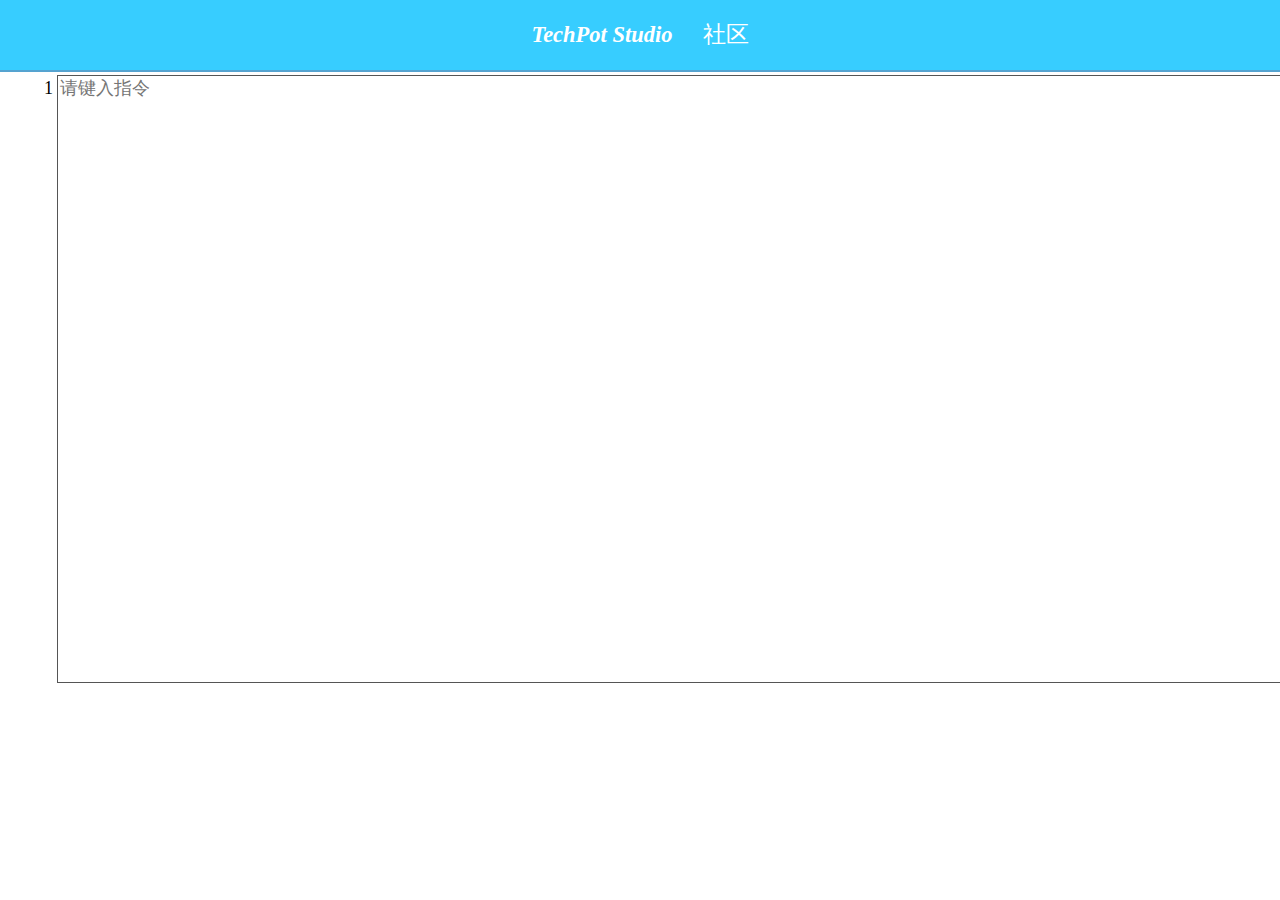
<file: command-online-editor.html>
<!DOCTYPE html>
<html>
	<head>
		<meta charset="utf-8">
		<title>指令在线编辑器 (BETA)</title>
		<link rel="stylesheet" href="css/api-css.css" />
		<link rel="stylesheet" href="css/editor.css" />
		<link rel="icon" href="img/studio_logo.jpg" />
		<link rel="shortcut icon" href="img/studio_logo.jpg" />
	</head>
	<body>
		<script src="js/api-js.js"></script>
		<script src="js/editor.js"></script>
		<!--<script src="https://unpkg.com/sweetalert/dist/sweetalert.min.js"></script>-->
		<table style="width: 100%;">
			<tr>
				<td style="width: 50px;">
					<div id="number">
						1
					</div>
				</td>
				<td>
					<textarea id="edit" oninput="doinput()" onscroll="doscroll()" placeholder="请键入指令" wrap="off"></textarea>
				</td>
			</tr>
		</table>
	</body>
</html>
</file>
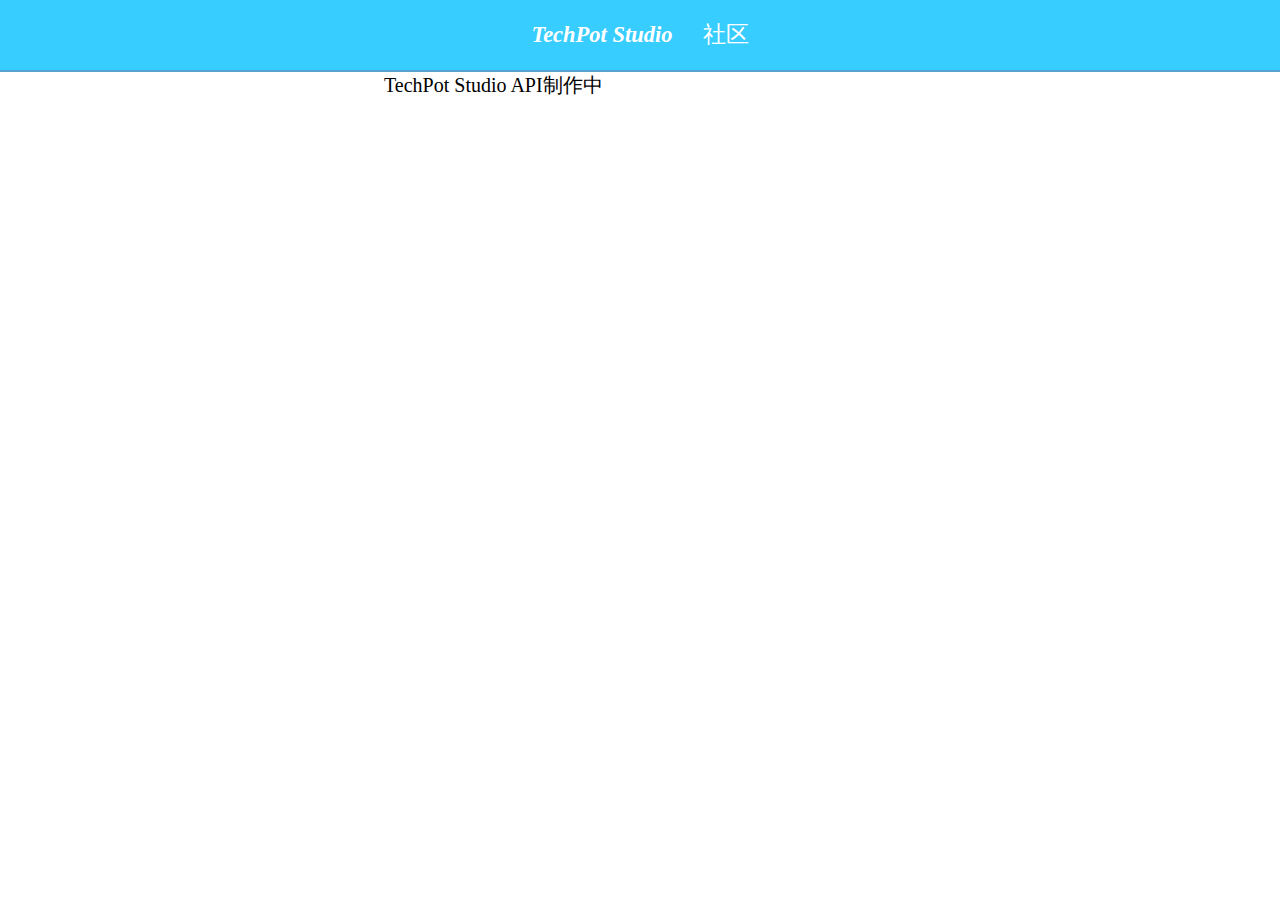
<file: js-api.html>
<!DOCTYPE html>
<html>
	<head>
		<meta charset="utf-8">
		<title>Javascript API</title>
		<link rel="stylesheet" href="css/api-css.css" />
		<link rel="icon" href="img/studio_logo.jpg" />
		<link rel="shortcut icon" href="img/studio_logo.jpg" />
		<style>
			code {
				font-family: Consolas;
				display: block;
			}
		</style>
	</head>
	<body>
		<script src="js/api-js.js"></script>
		<div style="padding-inline-start: 30%; font-size: 20px;">
			TechPot Studio API制作中
		</div>
	</body>
</html>
</file>
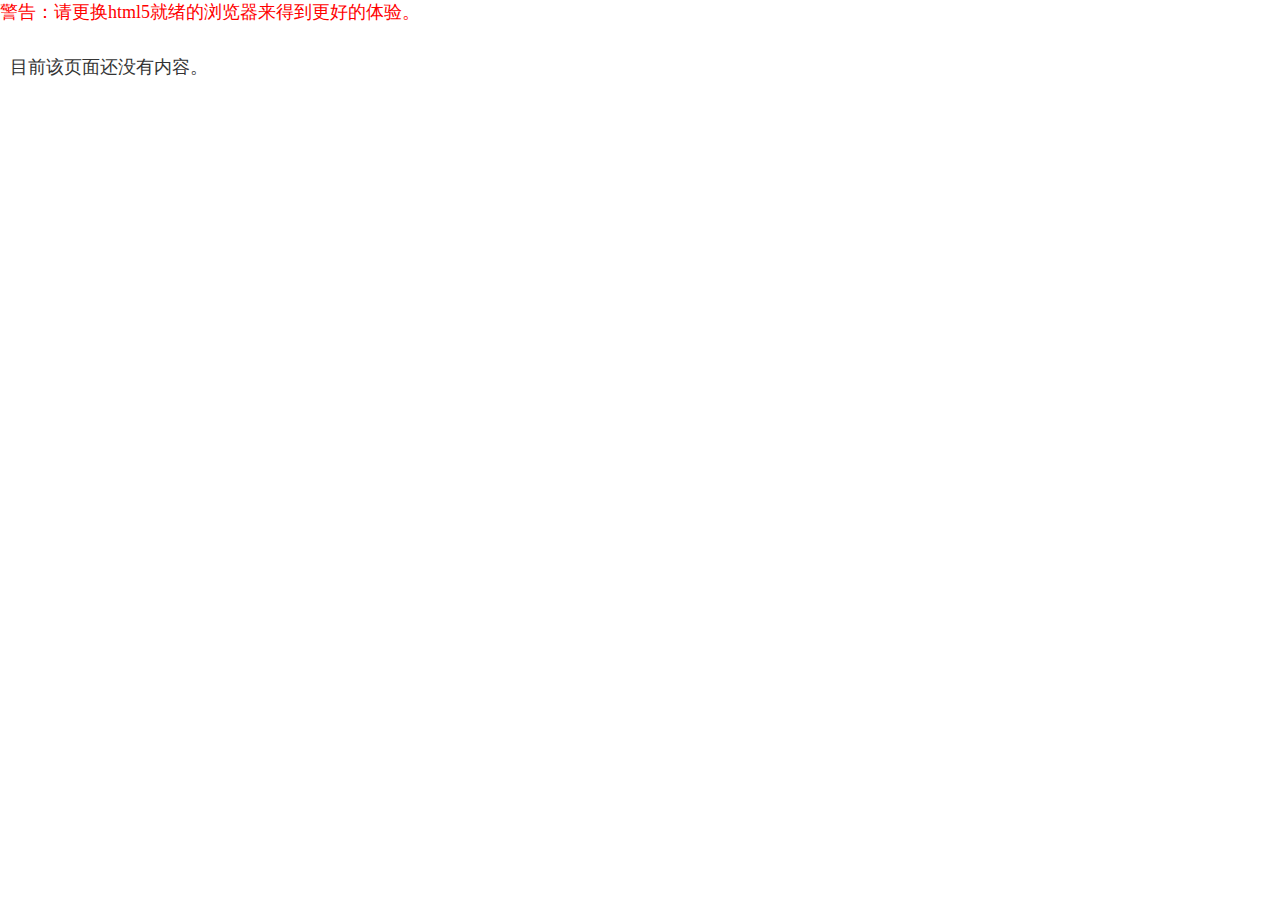
<file: ie/about.htm>
<!DOCTYPE html>
<html>
	<head>
		<meta charset="utf-8">
		<link rel="icon" href="img/studio_logo.png" />
		<link rel="stylesheet" href="ie.css" />
		<title>Internet Explorer模式</title>
	</head>
	<body style="font-family: 微软雅黑;">
		<font color="#ff0000" style="width: 100%; display: block;">
			警告：请更换html5就绪的浏览器来得到更好的体验。
		</font>
		<br />
		<div style="padding: 10px; color: #333333;">
			目前该页面还没有内容。
		</div>
	</body>
</html>
</file>
<file: css/api-css.css>
/*
 * TechPot Studio
 * Made by TheColdPot
**/
* {
	font-size: 18px;
	font-family: "Segoe UI", "微软雅黑", "Segoe";
	outline: none;
}

*:active{outline: none;}
*:focus{outline: none;}


html, body {
	padding: 0;
	margin: 0;
	width: 100%;
	height: 100%;
}

div#topbar {
	position: sticky; /*Just for HTML ready browser*/
	top: 0px;
	background-color: #37cdff;
	border-bottom: 2px solid #55a3d0;
	width: 100%;
	height: 70px;
	line-height: 70px;
	user-select: none;
	text-align: center;
}
div#topbar ul {
	list-style-type: none;
	margin-block: unset;
	padding-inline: unset;
}
div#topbar ul li {
	display: inline-block;
	color: #ffffff;
}
div#topbar ul li a {
	font-weight: 400;
	font-size: 22.5px;
	margin: 0px 15px;
	transition-property: color;
	transition-duration: 0.15s;
}
div#topbar ul li a:hover {
	color: #ffffd7;
}
div#topbar ul li a.logo {
	font-weight: 550;
	font-style: italic;
	transition-property: color;
	transition-duration: 0.25s;
}
div#topbar ul li a.logo:hover{
	color: #fcff9b;
}

footer {
	background-color: #969696;
	color: white;
	text-align: center;
	font-size: 15px;
	padding: 10px 0px;
}

.i {font-style: italic;}
.b {font-weight: 600;}

.n-a {text-decoration: none; color: inherit;}
.n-b {border: none; outline: none; cursor: pointer;}
.n-i {outline: none;}
</file>
<file: css/editor.css>
body {
	overflow: hidden;
}

div, textarea {
	display: inline-block;
}

table {
	border-spacing: none;
}

div#number {
	width: 50px;
	height: 602.4px;
	text-align: right;
	line-height: 20px;
	padding: 0;
	margin: 0;
	overflow: hidden;
}

textarea#edit {
	resize: none;
	outline: none;
	width: calc(100%);
	height: 602.4px;
	line-height: 20px;
	/*padding: 0;*/
	font-family: Consolas;
	overflow: scroll;
	overflow-x: auto;
	overflow-y: auto;
	border: 1px solid #555555;
	transition-property: border-color;
	transition-duration: 0.2s;
}
textarea#edit:focus {
	border: 1px solid #5555ff;
}
::-webkit-scrollbar-thumb {
	border-radius: 10px;
}

wrong {
	color: #ff0000;
	font-style: italic;
}

special {
	color: #55aa00;
}

.input1 {
	width: 200px;
}
</file>
<file: ie/ie.css>
body, html {
	padding: 0;
	margin: 0;
	width: 100%;
}

* {
	font-size: 18px;
}
</file>
